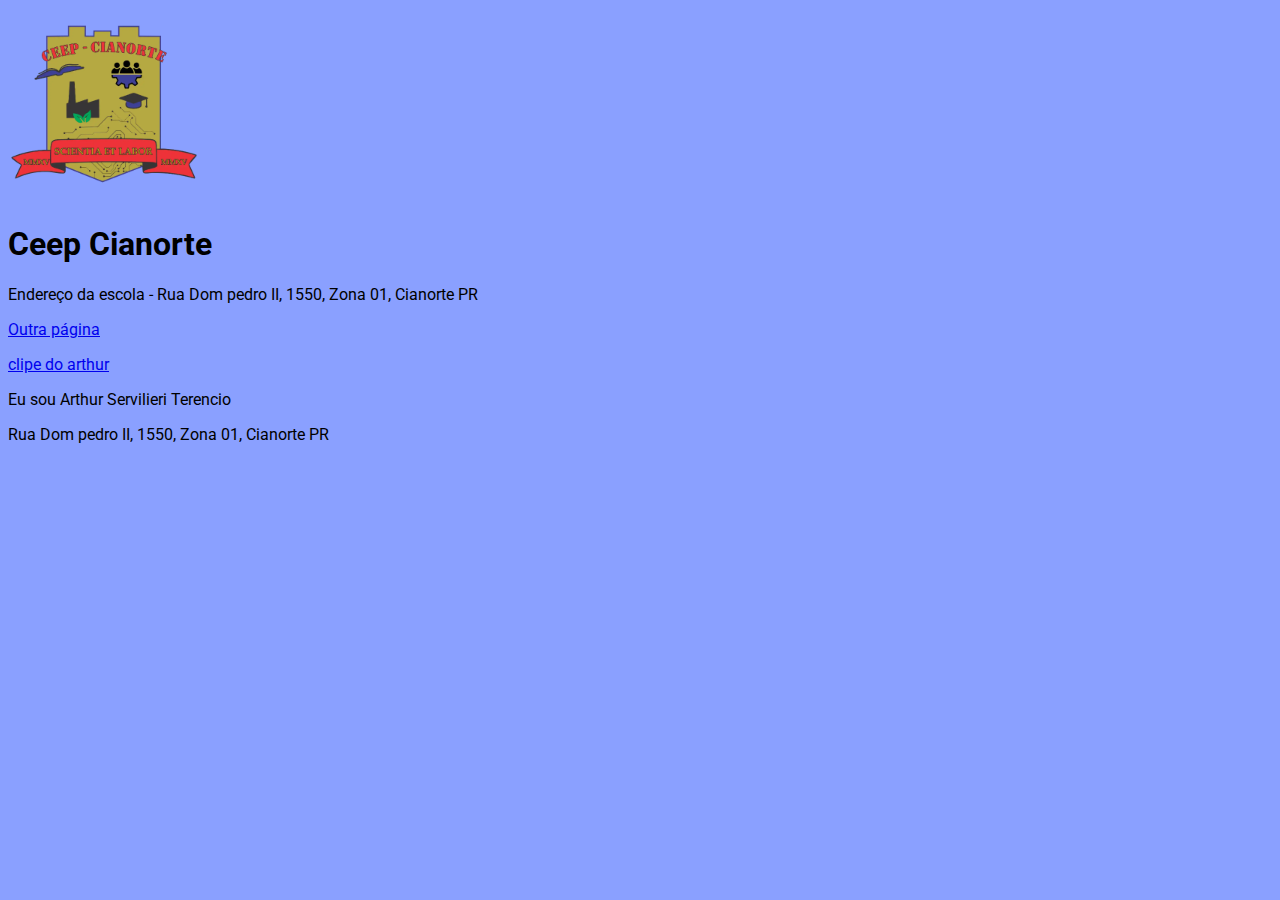
<file: Front-end--main/Front end 010425/index.html>
<!DOCTYPE html>
<html lang ="pt-br">

<head>
    <meta charset="UTF-8"
    meta name="viewport"
    content="width=device-width
    initial-scale=1.0">
<link rel="shortcut icon" href="./CEEPlogobrasao-main/logoceep/favicon-16x16.png" type="image/x-icon">
    <title>CEEP-CIANORTE</title>

<link rel="stylesheet" href="styles.css">
<link rel="apple-touch-icon" sizes="180x180" href="/apple-touch-icon.png">
<link rel="icon" type="image/png" sizes="32x32" href="./brasao/favicon-32x32.png">
<link rel="icon" type="image/png" sizes="16x16" href="./brasao/favicon-16x16.png">
<link rel="manifest" href="/site.webmanifest">

<link rel="shortcut icon" href="./CEEPlogobrasao-main/logoceep/favicon-16x16.png" type="image/x-icon">

</head>

<style>

body {
    background-color: gray;
    background-color: rgba(86, 117, 255, 0.692);
    

}


</style>
   <styles css>

<header>
<body>
        <header> 
            <img src="./CEEPlogobrasao-main/brasao/android-chrome-192x192.png" alt="Logotipo lindão do Arthur">
            <h1>Ceep Cianorte</h1>
            <p> Endereço da escola - Rua Dom pedro II, 1550, Zona 01, Cianorte PR</p>
        </header>

        <main>
           <p> <a href="pagina2.html">Outra página </a> </p>
           <a href="https://www.youtube.com/watch?v=_i2EwTKRmsU">clipe do arthur</a> 
            <p>Eu sou Arthur Servilieri Terencio</p>
        </main>

        <footer>
<p> Rua Dom pedro II, 1550, Zona 01, Cianorte PR</p>

        </footer>
    </body>
</styles>
       </html>
</file>
<file: Front-end--main/Front end 010425/styles.css>
@import url('https://fonts.googleapis.com/css2?family=Roboto:ital,wght@0,100..900;1,100..900&display=swap');
body{
   background-color: rgba(29, 81, 196, 0.733);
   font-family: "Roboto", Arial, Helvetica, sans-serif;
}
</file>
